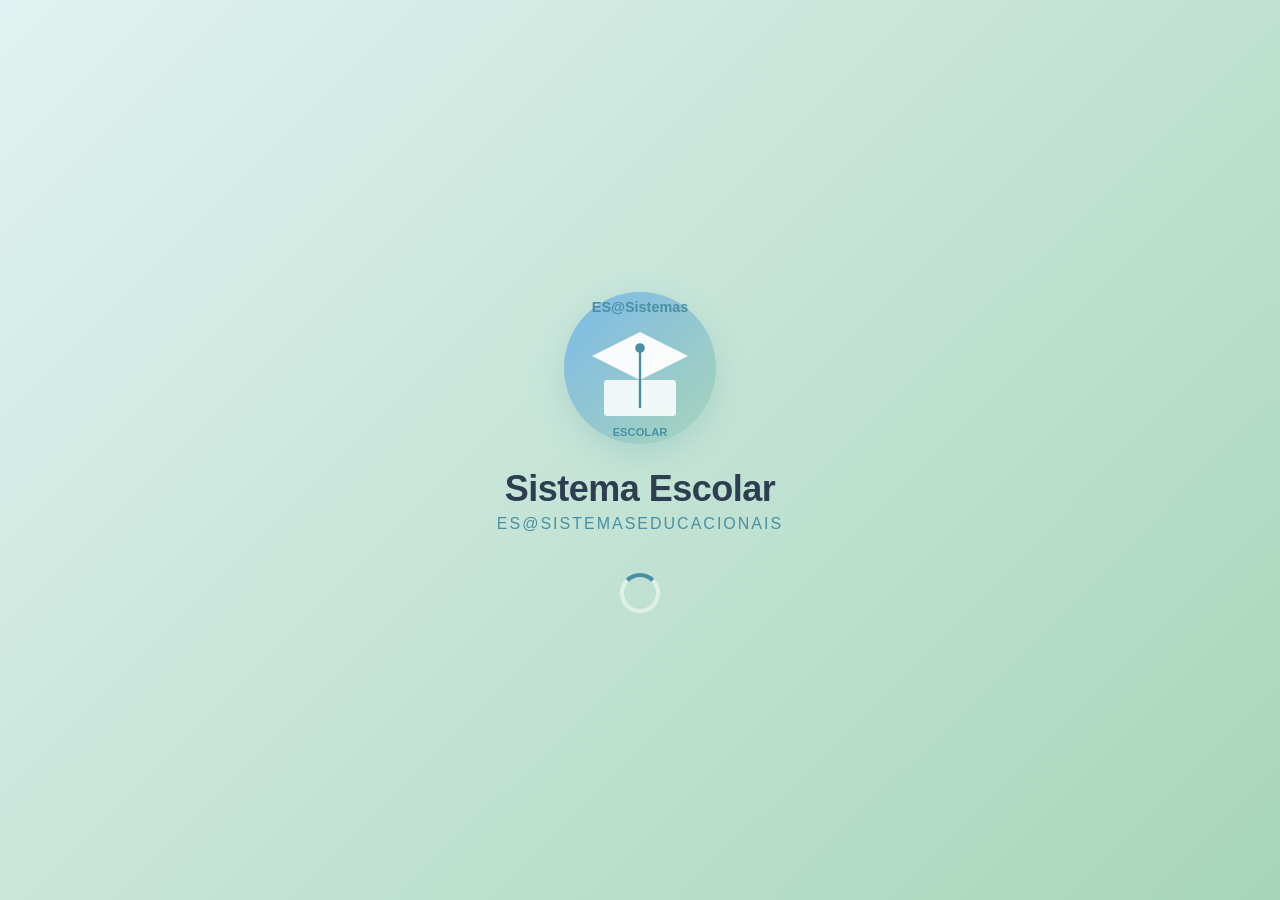
<file: frontend/index.html>
<!DOCTYPE html>
<html lang="pt-BR">
<head>
  <meta charset="UTF-8">
  <meta name="viewport" content="width=device-width, initial-scale=1.0">
  <title>Sistema Escolar</title>
  <link rel="stylesheet" href="css/splash.css">
</head>
<body>
  <div class="splash-container">
    <img src="assets/logo.svg" alt="Logo ES@Sistemas" class="splash-logo">
    <h1 class="splash-titulo">Sistema Escolar</h1>
    <h2 class="splash-subtitulo">ES@SistemasEducacionais</h2>
    
    <div class="splash-loader">
      <div class="loader-circulo"></div>
    </div>
  </div>

  <script>
    // Tempo de 5 segundos e depois transição suave
    setTimeout(() => {
      document.body.classList.add('fade-out');
      setTimeout(() => window.location.href = 'login.html', 600);
    }, 5000);
  </script>
</body>
</html>
</file>
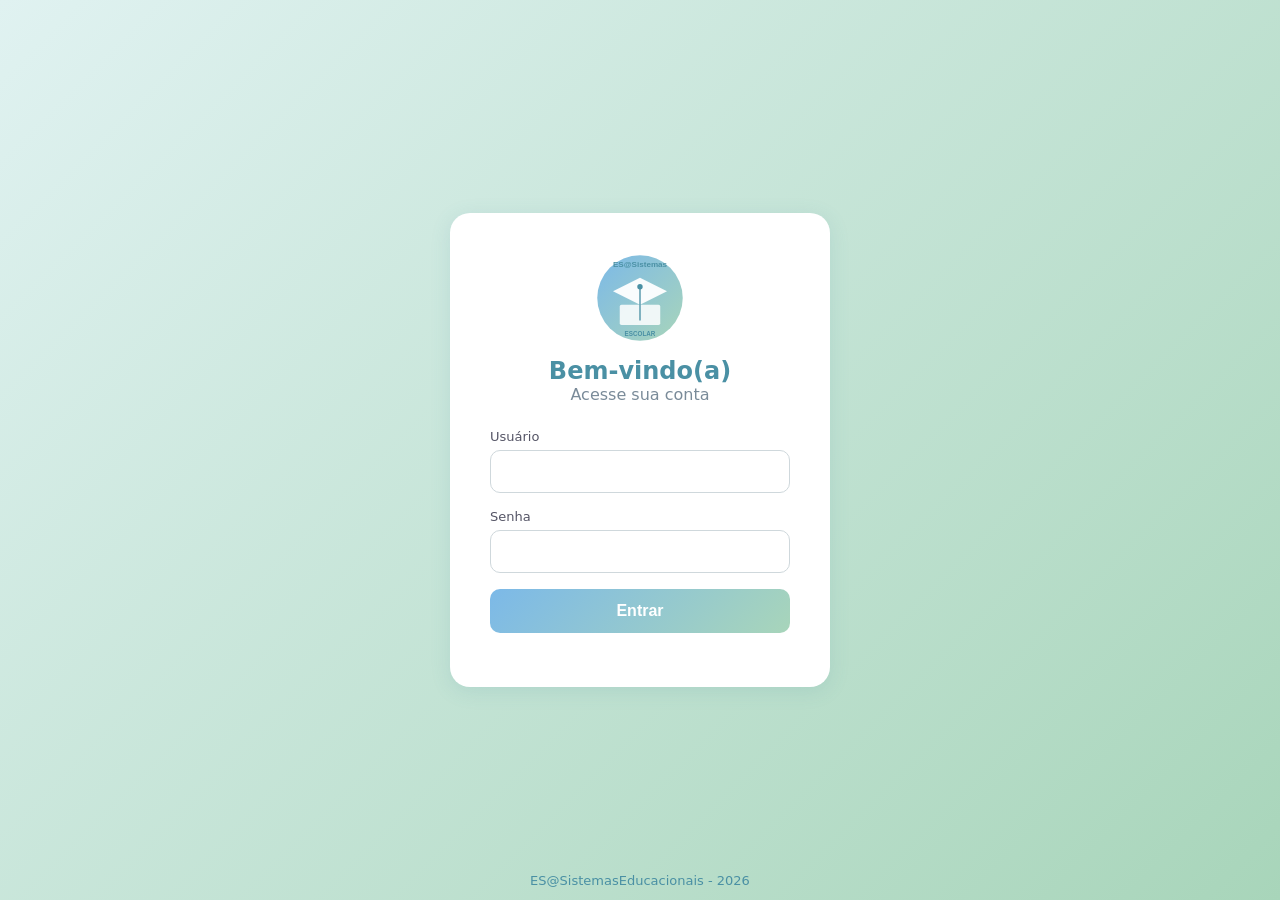
<file: frontend/alunos.html>
<!DOCTYPE html>
<html lang="pt-BR">
<head>
  <meta charset="UTF-8">
  <title>Alunos - Sistema Escolar</title>
  <link rel="stylesheet" href="css/style.css">
  <style>
    .grid-turmas { display: grid; grid-template-columns: repeat(auto-fill, minmax(280px, 1fr)); gap: 20px; margin-top: 20px; }
    .card-turma { background: white; border-radius: 16px; padding: 20px; box-shadow: var(--sombra); border-top: 6px solid var(--azul-suave); transition: 0.2s; cursor: pointer; }
    .card-turma:hover { transform: translateY(-4px); }
    .lista-alunos-turma { display: none; margin-top: 20px; background: white; border-radius: 16px; padding: 20px; box-shadow: var(--sombra); }
    .lista-alunos-turma.ativo { display: block; animation: fadeIn 0.4s; }
    @keyframes fadeIn { from { opacity: 0; } to { opacity: 1; } }
    
    /* Estilo do Modal */
    .modal-fundo { display: none; position: fixed; top: 0; left: 0; width: 100%; height: 100%; background: rgba(0,0,0,0.5); align-items: center; justify-content: center; z-index: 1000; }
    .modal-box { background: white; padding: 25px; border-radius: 16px; width: 450px; max-width: 90%; }
    .modal-box h3 { margin-bottom: 15px; color: var(--azul-medio); }
    .modal-box input, .modal-box select { width: 100%; padding: 10px; margin-bottom: 10px; border-radius: 8px; border: 1px solid #ccc; }
  </style>
</head>
<body>
  <div class="dashboard">
    <aside class="sidebar">
      <div class="brand"><img src="assets/logo.svg"><span>ES@Escolar</span></div>
      <nav id="menu"></nav>
    </aside>
    <main class="content">
      <div class="header-pagina">
        <h2>Painel de Alunos</h2>
        <button class="btn-primario" onclick="abrirModalAluno()">+ Novo Aluno</button>
      </div>

      <div class="grid-turmas" id="grid-turmas"></div>

      <div class="lista-alunos-turma" id="painel-alunos">
        <div class="header-pagina">
          <h3 id="titulo-turma-selecionada">Alunos</h3>
          <button class="btn-acao" onclick="fecharLista()">Fechar Lista</button>
        </div>
        <table class="tabela">
          <thead><tr><th>Nome</th><th>Turno</th><th>Frequência</th><th>Ações</th></tr></thead>
          <tbody id="tabela-alunos"></tbody>
        </table>
      </div>
    </main>
  </div>

  <!-- MODAL DE CADASTRO DE ALUNO -->
  <div class="modal-fundo" id="modal-aluno">
    <div class="modal-box">
      <h3>Cadastrar Novo Aluno</h3>
      <form id="form-aluno">
        <input type="hidden" id="aluno-id" value="">
        <label>Nome Completo</label>
        <input type="text" id="aluno-nome" required>
        
        <label>Nome de Usuário (login)</label>
        <input type="text" id="aluno-username" required>
        
        <label>Senha (padrão: teste123)</label>
        <input type="text" id="aluno-senha" value="teste123" required>
        
        <label>Turma</label>
        <select id="aluno-turma" required>
          <option value="">Selecione a turma...</option>
        </select>

        <label>Atipicidades / Observações Médicas (Opcional)</label>
        <input type="text" id="aluno-obs" placeholder="Ex: TDAH, Alergia a dipirona...">
        
        <div style="display:flex; gap:10px; margin-top:20px;">
          <button type="button" class="btn-acao" style="width:100%" onclick="fecharModalAluno()">Cancelar</button>
          <button type="submit" class="btn-primario" style="width:100%">Cadastrar Aluno</button>
        </div>
      </form>
    </div>
  </div>

  <script src="js/app.js"></script>
  <script>
    let turmaAtual = null;

    document.addEventListener('DOMContentLoaded', async () => {
      const u = App.exigirTipo('admin'); if(!u) return;
      App.renderizarMenu(u);
      await carregarTurmas();
      await preencherSelectTurmas();
    });

    // --- LISTAGEM DE TURMAS E CARDS ---
    async function carregarTurmas() {
      try {
        const turmas = await App.get('/api/turmas/');
        const grid = document.getElementById('grid-turmas');
        const cores = ['#7CB9E8', '#A8D5BA', '#FFB74D', '#E57373', '#BA68C8', '#4DB6AC'];
        
        grid.innerHTML = turmas.map((t, i) => `
          <div class="card-turma" style="border-top-color: ${cores[i % cores.length]}" onclick="abrirTurma(${t.id}, '${t.nome}', '${t.turno}')">
            <h3>${t.nome}</h3>
            <p>Turno: ${t.turno} | Alunos: ${t.qtd_alunos}</p>
            <span style="font-size: 13px; color: var(--azul-suave); font-weight: bold;">Ver alunos →</span>
          </div>
        `).join('');
      } catch(e) { App.erro('Erro ao carregar turmas.'); }
    }

    async function preencherSelectTurmas() {
      const turmas = await App.get('/api/turmas/');
      const select = document.getElementById('aluno-turma');
      select.innerHTML = '<option value="">Selecione a turma...</option>' + 
        turmas.map(t => `<option value="${t.id}">${t.nome} (${t.turno})</option>`).join('');
    }

    // --- ABRIR LISTA DE ALUNOS DA TURMA ---
    async function abrirTurma(id, nome, turno) {
      turmaAtual = id;
      document.getElementById('titulo-turma-selecionada').textContent = `Alunos do ${nome} (${turno})`;
      
      try {
        const alunos = await App.get(`/api/alunos/?turma_id=${id}`);
        const tabela = document.getElementById('tabela-alunos');
        
        if (alunos.length === 0) {
          tabela.innerHTML = '<tr><td colspan="4" style="text-align:center;">Nenhum aluno nesta turma.</td></tr>';
        } else {
          tabela.innerHTML = alunos.map(a => `
            <tr>
              <td>${a.nome}</td>
              <td>${a.turno}</td>
              <td><span class="badge sucesso">Frequência OK</span></td>
              <td><button class="btn-acao" onclick="alert('Editar em breve')">Editar</button></td>
            </tr>
          `).join('');
        }
        document.getElementById('painel-alunos').classList.add('ativo');
        document.getElementById('painel-alunos').scrollIntoView({ behavior: 'smooth' });
      } catch(e) { App.erro('Erro ao carregar alunos.'); }
    }

    function fecharLista() { document.getElementById('painel-alunos').classList.remove('ativo'); }

    // --- CADASTRO DE ALUNO ---
     function abrirModalAluno() { 
      document.getElementById('form-aluno').reset();
      document.getElementById('aluno-id').value = '';
      document.querySelector('#modal-aluno h3').textContent = 'Cadastrar Novo Aluno';
      document.getElementById('modal-aluno').style.display = 'flex'; 
    }
    function fecharModalAluno() { document.getElementById('modal-aluno').style.display = 'none'; }

        // 1. NOVA FUNÇÃO PARA PREENCHER O MODAL AO CLICAR EM EDITAR
    async function editarAluno(id) {
      try {
        // Busca os dados do aluno no backend
        const aluno = await App.get(`/api/alunos/${id}`);
        
        // Preenche os campos do modal
        document.getElementById('aluno-id').value = aluno.id;
        document.getElementById('aluno-nome').value = aluno.nome;
        document.getElementById('aluno-username').value = aluno.username;
        document.getElementById('aluno-turma').value = aluno.turma_id;
        document.getElementById('aluno-obs').value = aluno.atipicidades || '';
        
        // Muda o título do modal para indicar edição
        document.querySelector('#modal-aluno h3').textContent = 'Editar Aluno';
        
        // Abre o modal
        document.getElementById('modal-aluno').style.display = 'flex';
      } catch(e) {
        App.erro('Erro ao buscar dados do aluno.');
      }
    }

    // 2. ALTERAÇÃO NO SALVAR (Ele agora decide se cria ou edita)
    document.getElementById('form-aluno').addEventListener('submit', async (e) => {
      e.preventDefault();
      const btn = e.target.querySelector('button[type="submit"]');
      App.botaoLoading(btn, true);

      const alunoId = document.getElementById('aluno-id').value;
      const dados = {
        nome: document.getElementById('aluno-nome').value,
        username: document.getElementById('aluno-username').value,
        turma_id: document.getElementById('aluno-turma').value,
        atipicidades: document.getElementById('aluno-obs').value
      };

      try {
        if (alunoId) {
          // Se tem ID, é EDIÇÃO (PUT)
          await App.put(`/api/alunos/${alunoId}`, dados);
          App.sucesso('Aluno atualizado com sucesso!');
        } else {
          // Se não tem ID, é CRIAÇÃO (POST)
          dados.senha = document.getElementById('aluno-senha').value || 'teste123';
          const turnoSelect = document.getElementById('aluno-turma');
          dados.turno = turnoSelect.options[turnoSelect.selectedIndex].text.split('(')[1].replace(')', '');
          await App.post('/api/alunos/', dados);
          App.sucesso('Aluno cadastrado com sucesso!');
        }
        
        fecharModalAluno();
        document.getElementById('form-aluno').reset();
        document.getElementById('aluno-id').value = ''; // Limpa o ID
        document.querySelector('#modal-aluno h3').textContent = 'Cadastrar Novo Aluno';
        await carregarTurmas();
        if(turmaAtual) abrirTurma(turmaAtual, '', '');
      } catch (err) {
        App.erro(err.message);
      } finally {
        App.botaoLoading(btn, false);
      }
    });


  </script>
</body>
</html>
</file>
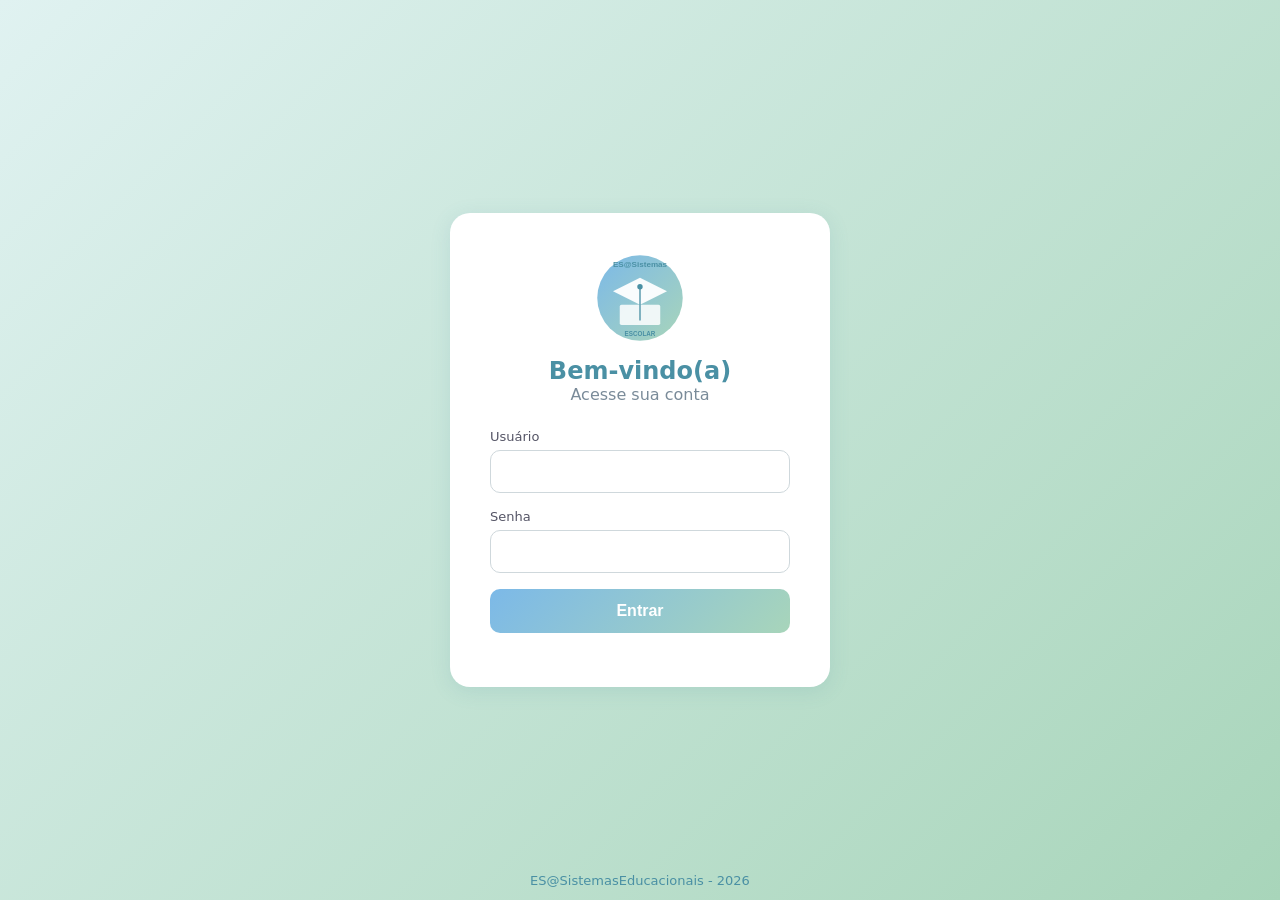
<file: frontend/configuracoes.html>
<!DOCTYPE html>
<html lang="pt-BR">
<head><meta charset="UTF-8"><title>Configurações - Sistema Escolar</title><link rel="stylesheet" href="css/style.css"></head>
<body>
  <div class="dashboard">
    <aside class="sidebar"><div class="brand"><img src="assets/logo.svg"><span>ES@Escolar</span></div><nav id="menu"></nav></aside>
    <main class="content">
      <h2>Configurações da Escola</h2>
      <div class="card" style="margin-top:20px; max-width:600px;">
        <form id="form-config">
          <label>Nome da Escola</label>
          <input type="text" id="cfg-nome" required>

          <label>Método de Avaliação</label>
          <select id="cfg-metodo" style="width:100%; padding:10px; margin-bottom:15px; border-radius:8px;">
            <option value="bimestral">Bimestral (4 notas)</option>
            <option value="trimestre">Trimestral (3 notas)</option>
            <option value="semestre">Semestral (2 notas)</option>
          </select>

          <label>Média Mínima para Aprovação</label>
          <input type="number" id="cfg-media" step="0.1" required>

          <button type="submit" class="btn-primario" style="margin-top:15px;">Salvar Configurações</button>
        </form>
      </div>
    </main>
  </div>
  <script src="js/app.js"></script>
  <script>
    document.addEventListener('DOMContentLoaded', async () => {
      const u = App.exigirTipo('admin'); if(!u) return;
      App.renderizarMenu(u);
      
      const cfg = await App.get('/api/admin/configuracoes');
      document.getElementById('cfg-nome').value = cfg.nome_escola;
      document.getElementById('cfg-metodo').value = cfg.metodo_avaliacao;
      document.getElementById('cfg-media').value = cfg.media_minima;
    });

    document.getElementById('form-config').addEventListener('submit', async (e) => {
      e.preventDefault();
      await App.put('/api/admin/configuracoes', {
        nome_escola: document.getElementById('cfg-nome').value,
        metodo_avaliacao: document.getElementById('cfg-metodo').value,
        media_minima: document.getElementById('cfg-media').value
      });
      App.sucesso('Configurações salvas com sucesso!');
    });
  </script>
</body>
</html>
</file>
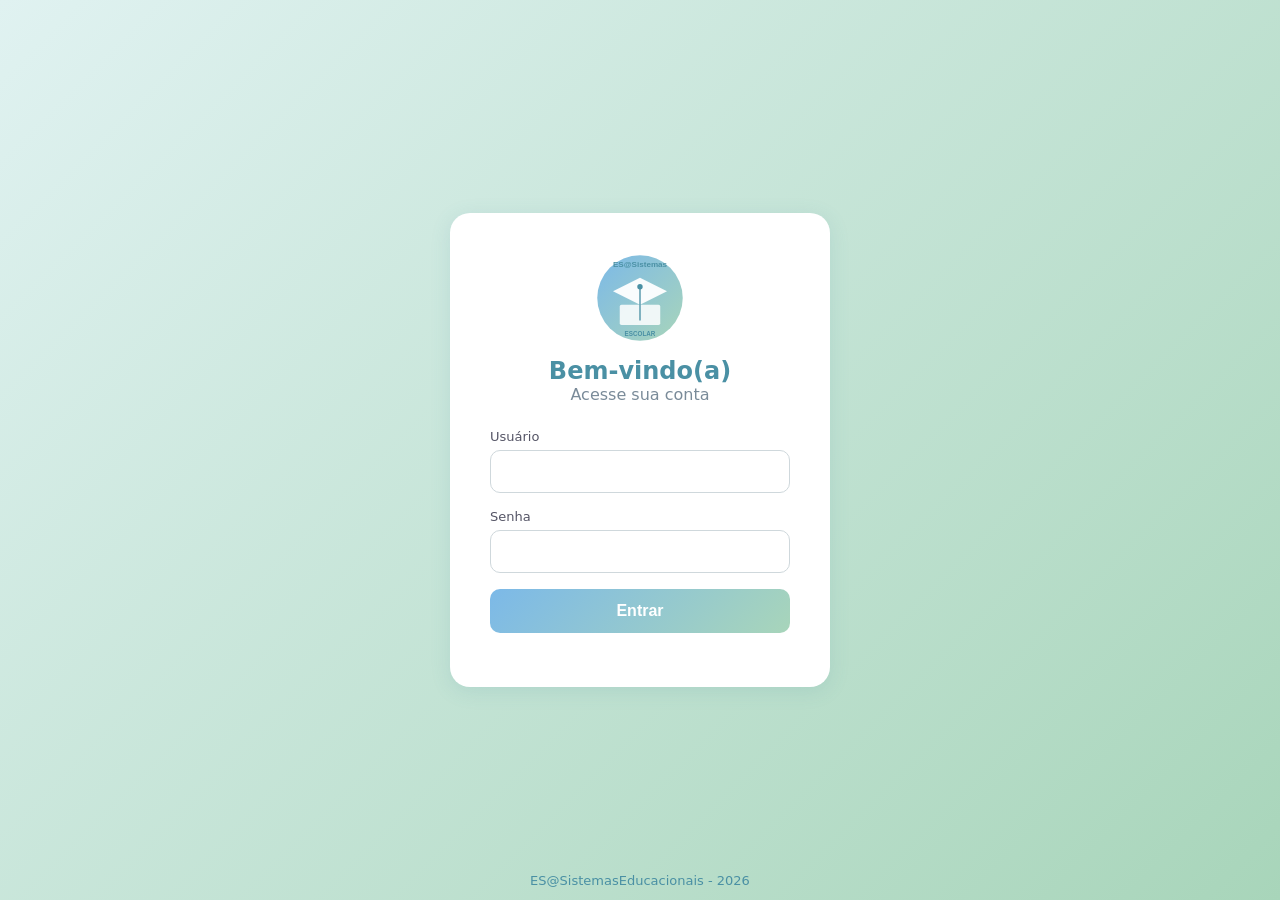
<file: frontend/dashboard.html>
<!DOCTYPE html>
<html lang="pt-BR">
<head>
  <meta charset="UTF-8">
  <title>Dashboard - Sistema Escolar</title>
  <link rel="stylesheet" href="css/style.css">
  <link rel="manifest" href="manifest.json">
</head>
<body>
  <div class="dashboard">
    <aside class="sidebar">
      <div class="brand">
        <img src="assets/logo.svg" alt="logo">
        <span>ES@Escolar</span>
      </div>
      <nav id="menu"></nav>
    </aside>
    <main class="content" id="conteudo">
      <h2>Bem-vindo(a)!</h2>
      <p>Carregando...</p>
    </main>
  </div>

  <div class="cookie-banner" id="cookieBanner">
    <span>Usamos cookies para melhorar sua experiência.</span>
    <button onclick="aceitarCookies()">Aceitar</button>
  </div>

  <footer>ES@SistemasEducacionais - 2026</footer>

 <script src="js/app.js"></script>
<script src="js/dashboard.js"></script>
<script src="js/offline.js"></script>
</body>
</html>
</file>
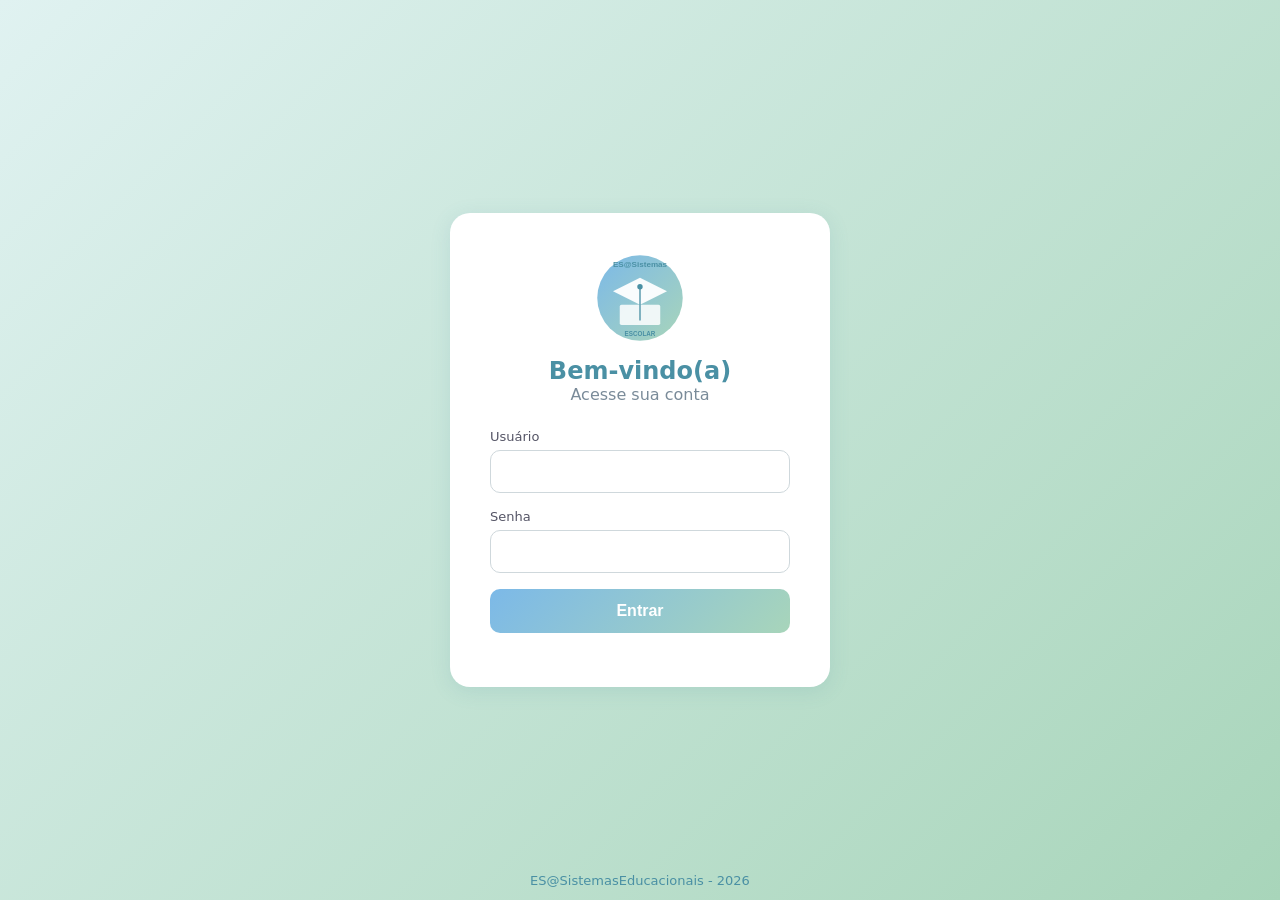
<file: frontend/login.html>
<!DOCTYPE html>
<html lang="pt-BR">
<head>
  <meta charset="UTF-8">
  <meta name="viewport" content="width=device-width, initial-scale=1.0">
  <title>Login - Sistema Escolar</title>
  <link rel="stylesheet" href="css/style.css">
  <link rel="manifest" href="manifest.json">
</head>
<body class="login-body">
  <div class="login-card">
    <img src="assets/logo.svg" alt="Logo" class="logo-login">
    <h2>Bem-vindo(a)</h2>
    <p class="sub">Acesse sua conta</p>
    <form id="form-login">
      <label>Usuário</label>
      <input type="text" id="username" required autocomplete="username">
      <label>Senha</label>
      <input type="password" id="senha" required autocomplete="current-password">
      <button type="submit">Entrar</button>
    </form>
    <p id="msg" class="msg"></p>
  </div>
  <footer>ES@SistemasEducacionais - 2026</footer>
    <script src="js/app.js"></script>
    <script src="js/login.js"></script>
  
</body>
</html>
</file>
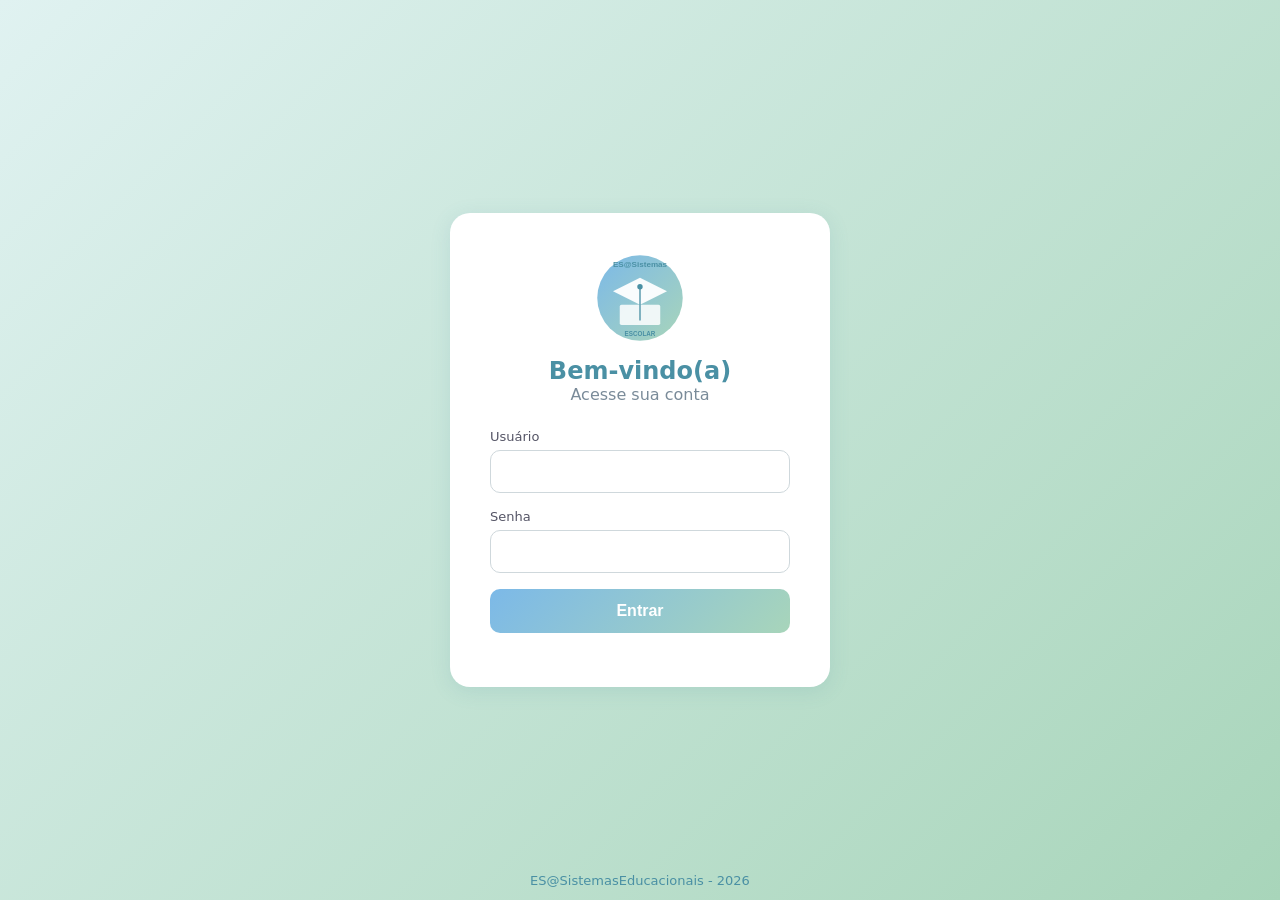
<file: frontend/mural.html>
<!DOCTYPE html>
<html lang="pt-BR">
<head><meta charset="UTF-8"><title>Mural - Sistema Escolar</title><link rel="stylesheet" href="css/style.css"></head>
<body>
  <div class="dashboard">
    <aside class="sidebar"><div class="brand"><img src="assets/logo.svg"><span>ES@Escolar</span></div><nav id="menu"></nav></aside>
    <main class="content">
      <div class="header-pagina">
        <h2>Mural de Avisos</h2>
        <button class="btn-acao" onclick="logout()" style="border-color:#E57373; color:#E57373;">Sair do Sistema</button>
      </div>
      
      <div class="card" id="card-postagem">
        <h3>Fazer Nova Postagem</h3>
        <form id="form-aviso" style="margin-top:15px;">
          <label>Mensagem</label>
          <textarea id="aviso-msg" rows="3" required style="width:100%; padding:10px; border-radius:8px; border:1px solid #ccc; margin-bottom:10px;"></textarea>
          
          <label>Enviar para:</label>
          <select id="aviso-destino" required style="width:100%; padding:10px; margin-bottom:10px; border-radius:8px; border:1px solid #ccc;">
            <option value="geral">Toda a Escola</option>
            <optgroup label="Turmas" id="lista-turmas"></optgroup>
            <optgroup label="Alunos Específicos" id="lista-alunos"></optgroup>
          </select>
          
          <button type="submit" class="btn-primario" style="width:auto;">Publicar Aviso</button>
        </form>
      </div>

      <h3 style="margin-top:30px; color:var(--azul-medio);">Avisos Publicados</h3>
      <div id="lista-avisos" style="margin-top:15px; display:flex; flex-direction:column; gap:15px;"></div>
    </main>
  </div>

  <script src="js/app.js"></script>
  <script>
    document.addEventListener('DOMContentLoaded', async () => {
      const u = App.exigirLogin(); if(!u) return;
      App.renderizarMenu(u);

      if(u.tipo === 'aluno') {
        document.getElementById('card-postagem').style.display = 'none';
      } else {
        // Popular Turmas
        const turmas = await App.get('/api/turmas/');
        document.getElementById('lista-turmas').innerHTML = turmas.map(t => 
          `<option value="turma_${t.id}">Turma: ${t.nome} (${t.turno})</option>`
        ).join('');

        // Popular Alunos
        const alunos = await App.get('/api/alunos/');
        document.getElementById('lista-alunos').innerHTML = alunos.map(a => 
          `<option value="aluno_${a.id}">${a.nome}</option>`
        ).join('');
      }
      carregarAvisos();
    });

    async function carregarAvisos() {
      try {
        const avisos = await App.get('/api/mural/');
        const div = document.getElementById('lista-avisos');
        if(avisos.length === 0) { div.innerHTML = '<p>Nenhum aviso no mural.</p>'; return; }
        
        div.innerHTML = avisos.map(a => `
          <div class="card" style="border-left: 5px solid var(--azul-suave);">
            <p style="font-size:12px; color:#888;">Por ${a.autor_nome} em ${a.data}</p>
            <p style="font-size:16px; margin-top:10px;">${a.mensagem}</p>
          </div>
        `).join('');
      } catch(e) { App.erro('Erro ao carregar mural.'); }
    }

    document.getElementById('form-aviso').addEventListener('submit', async (e) => {
      e.preventDefault();
      const msg = document.getElementById('aviso-msg').value;
      const destino = document.getElementById('aviso-destino').value;
      const u = App.getUsuario();

      let tipo = 'geral', id = null;
      if (destino.startsWith('turma_')) { tipo = 'turma'; id = destino.split('_')[1]; }
      if (destino.startsWith('aluno_')) { tipo = 'aluno'; id = destino.split('_')[1]; }

      try {
        await App.post('/api/mural/', { autor_id: u.id, mensagem: msg, destinatario_tipo: tipo, destinatario_id: id });
        App.sucesso('Aviso publicado!');
        document.getElementById('aviso-msg').value = '';
        carregarAvisos();
      } catch(e) { App.erro(e.message); }
    });
  </script>
</body>
</html>
</file>
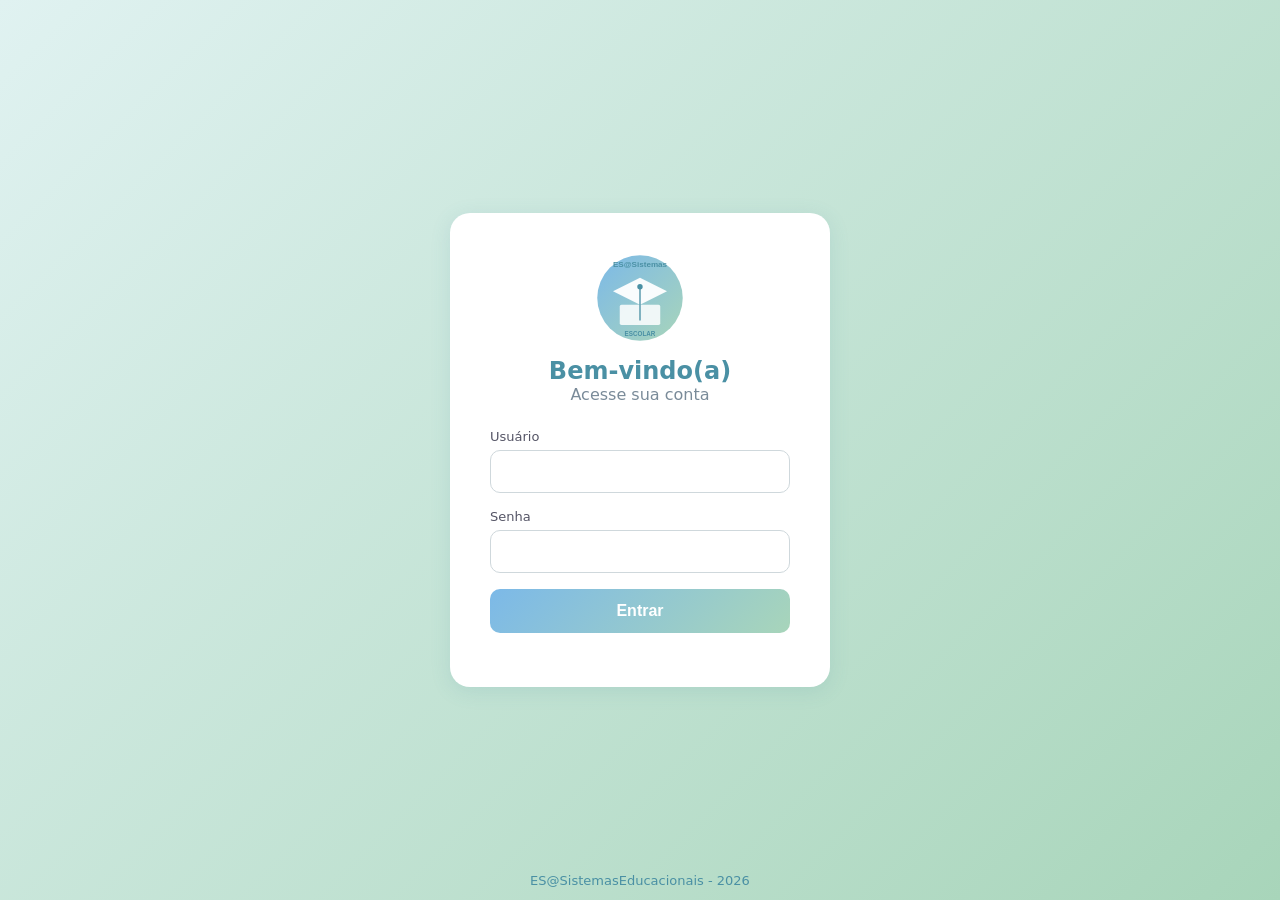
<file: frontend/painel-aluno.html>
<!DOCTYPE html>
<html lang="pt-BR">
<head>
  <meta charset="UTF-8">
  <title>Painel do Aluno - ES@Escolar</title>
  <link rel="stylesheet" href="css/style.css">
  <style>
    .card-status { display: flex; gap: 20px; margin-top: 20px; flex-wrap: wrap; }
    .status-box { flex: 1; min-width: 200px; background: white; padding: 20px; border-radius: 16px; box-shadow: var(--sombra); border-left: 6px solid var(--azul-suave); }
    .status-box.alerta { border-left-color: #E57373; }
    .status-box .valor { font-size: 32px; font-weight: bold; color: var(--azul-medio); }
  </style>
</head>
<body>
  <div class="dashboard">
    <aside class="sidebar"><div class="brand"><img src="assets/logo.svg"><span>ES@Escolar</span></div><nav id="menu"></nav></aside>
    <main class="content">
      <div class="header-pagina">
        <h2 id="saudacao">Carregando...</h2>
        <button class="btn-acao" onclick="logout()" style="border-color:#E57373; color:#E57373;">Sair do Sistema</button>
      </div>
      <p id="info-turma" style="color: #7a8b99; margin-bottom: 20px;"></p>

      <div class="card-status">
        <div class="status-box" id="box-frequencia">
          <h4>Frequência Geral</h4>
          <div class="valor" id="valor-frequencia">...</div>
          <span id="status-frequencia" style="font-size:14px;"></span>
        </div>
        <div class="status-box">
          <h4>Média Global (Todas as Matérias)</h4>
          <div class="valor" id="valor-media">...</div>
        </div>
      </div>
    </main>
  </div>

  <script src="js/app.js"></script>
  <script>
    document.addEventListener('DOMContentLoaded', async () => {
      const u = App.exigirTipo('aluno'); if(!u) return;
      App.renderizarMenu(u);
      document.getElementById('saudacao').textContent = `Olá, ${App.primeiroNome(u.nome)}! 👋`;

      try {
        // Aqui precisamos do ID do Aluno, que é diferente do ID de Usuário. 
        // Para simplificar, vou assumir que o backend retorna o aluno_id no login. 
        // Se não retornar, faremos um mock com o ID 1 (João Benício)
        const aluno_id = u.aluno_id || 1;

        // Frequência Real
        const freq = await App.get(`/api/frequencia/aluno/${aluno_id}`);
        document.getElementById('valor-frequencia').textContent = `${freq.percentual}%`;
        
        const boxFreq = document.getElementById('box-frequencia');
        const statusFreq = document.getElementById('status-frequencia');
        if (freq.percentual < 75) {
          boxFreq.classList.add('alerta');
          statusFreq.innerHTML = '⚠️ ATENÇÃO (Abaixo de 75%)';
          statusFreq.style.color = '#E57373';
        } else {
          statusFreq.innerHTML = '✅ Regular';
          statusFreq.style.color = '#66BB6A';
        }

        // Média Global Real
        const media = await App.get(`/api/notas/media-global/${aluno_id}`);
        document.getElementById('valor-media').textContent = App.formatarNota(media.media_global);

      } catch(e) {
        console.error(e);
        App.erro('Erro ao carregar dados.');
      }
    });
  </script>
</body>
</html>
</file>
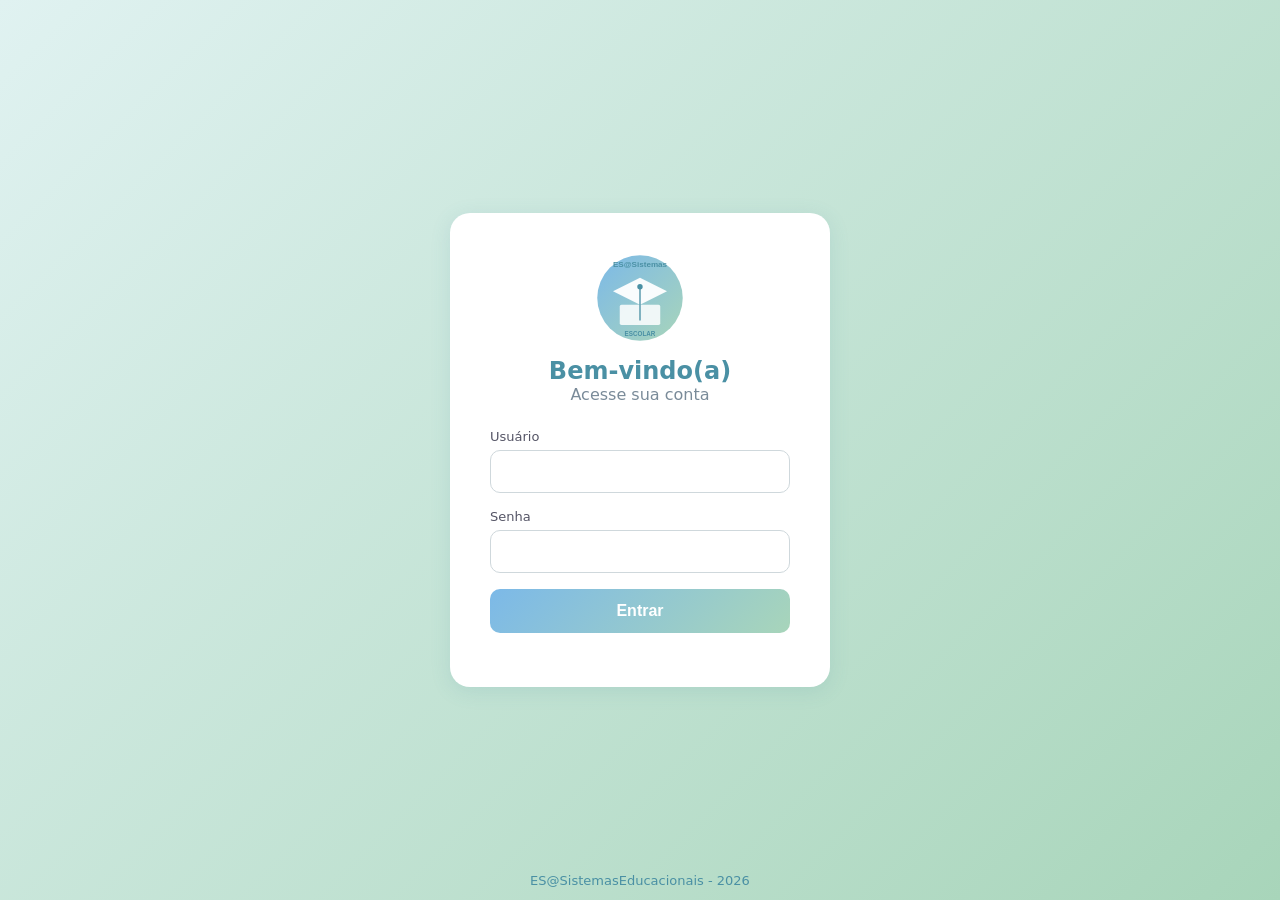
<file: frontend/painel-professor.html>
<!DOCTYPE html>
<html lang="pt-BR">
<head>
  <meta charset="UTF-8">
  <title>Painel do Professor - ES@Escolar</title>
  <link rel="stylesheet" href="css/style.css">
</head>
<body>
  <div class="dashboard">
    <aside class="sidebar">
      <div class="brand"><img src="assets/logo.svg"><span>ES@Escolar</span></div>
      <nav id="menu"></nav>
    </aside>
        <main class="content">
      <div class="header-pagina">
        <h2 id="saudacao">Carregando...</h2>
        <button class="btn-acao" onclick="logout()" style="border-color:#E57373; color:#E57373;">Sair do Sistema</button>
      </div>
      
      <div class="card" style="margin-top:20px;">
        <h3>Minhas Informações</h3>
        <p><strong>Disciplina:</strong> <span id="info-disciplina">-</span></p>
        <p><strong>Dias de Trabalho:</strong> <span id="info-dias">-</span></p>
      </div>

      <div class="card">
        <h3>Atalhos Rápidos</h3>
        <div style="display:flex; gap:15px; flex-wrap:wrap; margin-top:15px;">
          <a href="frequencia.html" class="btn-primario" style="text-decoration:none; text-align:center;">Chamar Frequência</a>
          <a href="notas.html" class="btn-primario" style="text-decoration:none; text-align:center; background: var(--verde-menta); color: #2D3E50;">Lançar Notas</a>
        </div>
      </div>
    </main>
  </div>

  <script src="js/app.js"></script>
  <script>
    document.addEventListener('DOMContentLoaded', async () => {
      const u = App.exigirTipo('professor'); if(!u) return;
      App.renderizarMenu(u);

      document.getElementById('saudacao').textContent = `Olá, Prof(a). ${App.primeiroNome(u.nome)}! 👋`;

      try {
        // Busca as informações do perfil do professor na API
        const perfil = await App.get(`/api/professores/meu-perfil/${u.id}`);
        document.getElementById('info-disciplina').textContent = perfil.disciplina || 'Não definida';
        document.getElementById('info-dias').textContent = perfil.dias_trabalho || 'Não definidos';
        document.getElementById('info-formacao').textContent = perfil.formacao || 'Não informada';
      } catch(e) {
        console.error(e);
      }
    });
  </script>
</body>
</html>
</file>
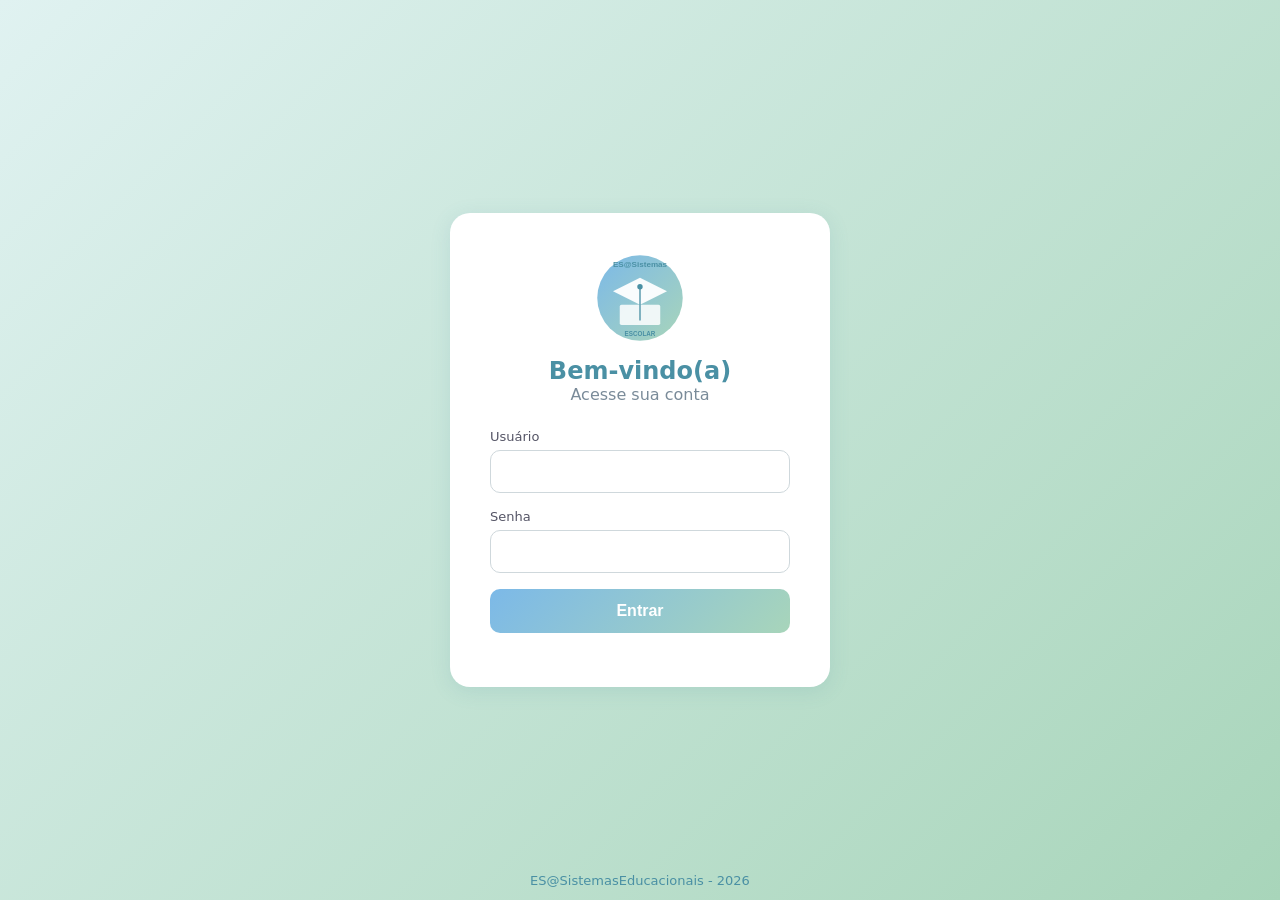
<file: frontend/perfil.html>
<!DOCTYPE html>
<html lang="pt-BR">
<head><meta charset="UTF-8"><title>Perfil - Sistema Escolar</title><link rel="stylesheet" href="css/style.css"></head>
<body>
  <div class="dashboard">
    <aside class="sidebar"><div class="brand"><img src="assets/logo.svg"><span>ES@Escolar</span></div><nav id="menu"></nav></aside>
    <main class="content">
      <h2>Meu Perfil</h2>
      <div class="card"><p>Em breve: edição de dados pessoais, foto e bio.</p></div>
    </main>
  </div>
  <script src="js/app.js"></script>
  <script>document.addEventListener('DOMContentLoaded', () => { const u = App.exigirLogin(); if(u) App.renderizarMenu(u); });</script>
</body>
</html>
</file>
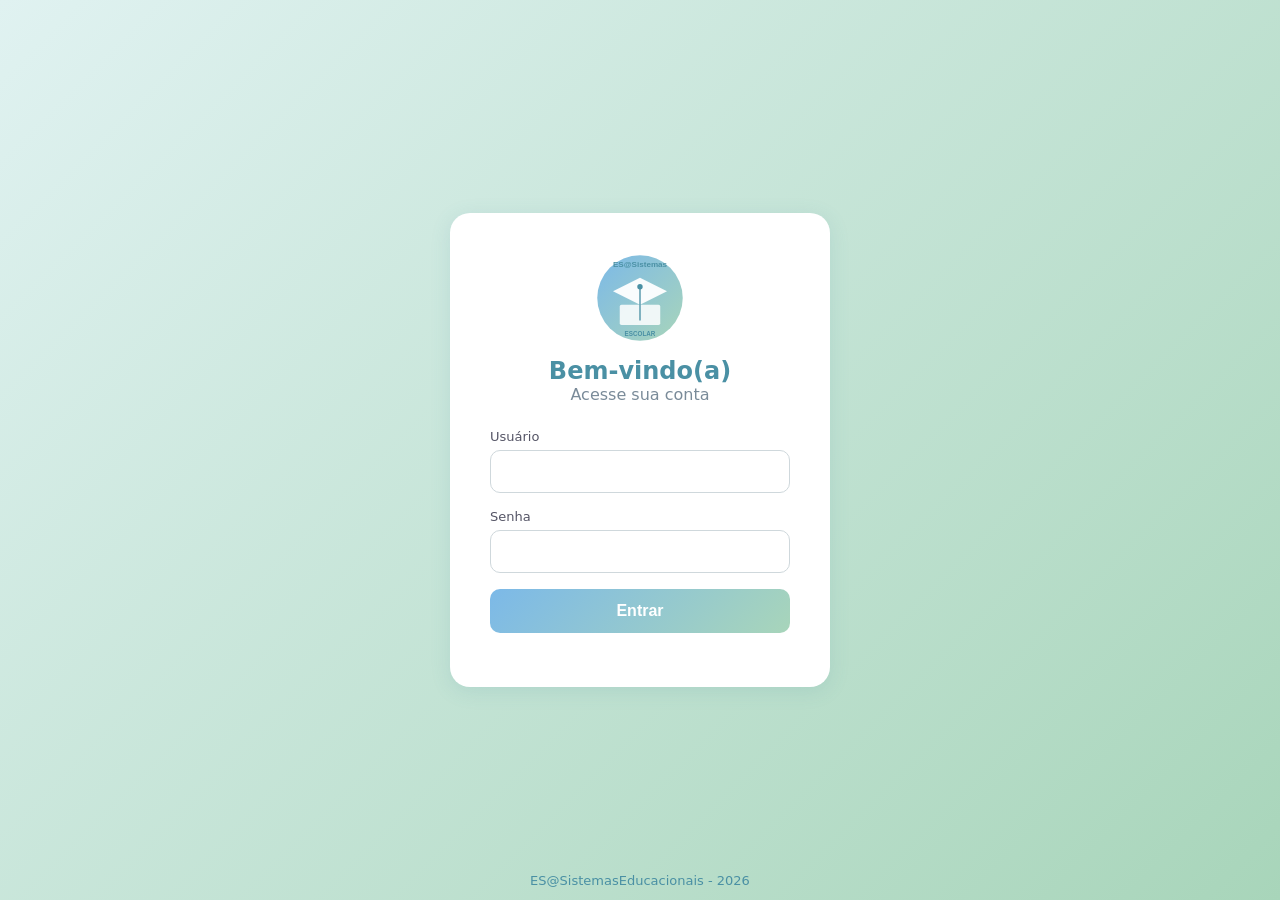
<file: frontend/professores.html>
<!DOCTYPE html>
<html lang="pt-BR">
<head>
  <meta charset="UTF-8">
  <title>Professores - Sistema Escolar</title>
  <link rel="stylesheet" href="css/style.css">
  <style>
    .modal-fundo { display: none; position: fixed; top: 0; left: 0; width: 100%; height: 100%; background: rgba(0,0,0,0.5); align-items: center; justify-content: center; z-index: 1000; }
    .modal-box { background: white; padding: 25px; border-radius: 16px; width: 450px; max-width: 90%; max-height: 90vh; overflow-y: auto; }
  </style>
</head>
<body>
  <div class="dashboard">
    <aside class="sidebar"><div class="brand"><img src="assets/logo.svg"><span>ES@Escolar</span></div><nav id="menu"></nav></aside>
    <main class="content">
      <div class="header-pagina">
        <h2>Gerenciar Professores</h2>
        <button class="btn-primario" onclick="abrirModal()">+ Novo Professor</button>
      </div>
      <div class="card">
        <table class="tabela">
          <thead><tr><th>Nome</th><th>Usuário</th><th>Disciplina</th><th>Dias</th><th>Ações</th></tr></thead>
          <tbody id="tabela-professores"></tbody>
        </table>
      </div>
    </main>
  </div>

  <!-- MODAL DE CADASTRO/EDIÇÃO -->
  <div class="modal-fundo" id="modal-prof">
    <div class="modal-box">
      <h3 id="modal-titulo">Cadastrar Professor</h3>
      <form id="form-prof">
        <input type="hidden" id="prof-id">
        
        <label>Nome Completo</label>
        <input type="text" id="prof-nome" required>
        
        <label>Usuário (login)</label>
        <input type="text" id="prof-username" required>
        
        <label>Senha</label>
        <input type="text" id="prof-senha" placeholder="Deixe em branco para não alterar">
        
        <!-- DISCIPLINA -->
        <label>Disciplina</label>
        <div style="display: flex; gap: 10px; margin-bottom: 15px;">
          <select id="prof-disciplina" required style="flex: 1; margin-bottom: 0;"></select>
          <button type="button" class="btn-primario" style="width: auto; padding: 0 15px; font-size: 20px;" onclick="abrirModalDisciplina()" title="Adicionar nova disciplina">+</button>
        </div>
        
        <!-- DIAS DA SEMANA -->
        <label>Dias que trabalha</label>
        <div id="dias-semana" style="display: flex; gap: 10px; flex-wrap: wrap; margin-bottom: 15px; padding: 10px; border: 1px solid #cfd8dc; border-radius: 8px; background: #f9fbfb;">
          <label style="display:flex; align-items:center; gap:5px; font-size:14px; font-weight:normal; cursor:pointer; color:#2D3E50;">
            <input type="checkbox" class="check-dia" value="Seg"> Seg
          </label>
          <label style="display:flex; align-items:center; gap:5px; font-size:14px; font-weight:normal; cursor:pointer; color:#2D3E50;">
            <input type="checkbox" class="check-dia" value="Ter"> Ter
          </label>
          <label style="display:flex; align-items:center; gap:5px; font-size:14px; font-weight:normal; cursor:pointer; color:#2D3E50;">
            <input type="checkbox" class="check-dia" value="Qua"> Qua
          </label>
          <label style="display:flex; align-items:center; gap:5px; font-size:14px; font-weight:normal; cursor:pointer; color:#2D3E50;">
            <input type="checkbox" class="check-dia" value="Qui"> Qui
          </label>
          <label style="display:flex; align-items:center; gap:5px; font-size:14px; font-weight:normal; cursor:pointer; color:#2D3E50;">
            <input type="checkbox" class="check-dia" value="Sex"> Sex
          </label>
        </div>


            <label>Turmas que dá aula</label>
        <div id="lista-turmas-prof" style="display: flex; gap: 10px; flex-wrap: wrap; margin-bottom: 15px; padding: 10px; border: 1px solid #cfd8dc; border-radius: 8px; background: #f9fbfb;">
          <!-- Preenchido via JS -->
        </div>

        <label>Formação (Bio)</label>
        <input type="text" id="prof-formacao" placeholder="Ex: Licenciatura em Informática">
        
        <div style="display:flex; gap:10px; margin-top:20px;">
          <button type="button" class="btn-acao" style="width:100%" onclick="fecharModal()">Cancelar</button>
          <button type="submit" class="btn-primario" style="width:100%">Salvar</button>
        </div>
      </form>
    </div>
  </div>

  <script src="js/app.js"></script>
<script>
    let profEditando = null;

    // 1. INICIALIZAÇÃO DA PÁGINA
    document.addEventListener('DOMContentLoaded', async () => {
      const u = App.exigirTipo('admin'); 
      if(!u) return;
      
      App.renderizarMenu(u);
      await carregarDisciplinas();
      await carregarProfessores();
      await carregarTurmasCheckbox(); // Carrega as turmas no formulário
    });

    // 2. CARREGAR DISCIPLINAS
    async function carregarDisciplinas() {
      const disc = await App.get('/api/professores/disciplinas');
      disc.sort((a, b) => a.nome.localeCompare(b.nome));
      document.getElementById('prof-disciplina').innerHTML = disc.map(d => `<option value="${d.id}">${d.nome}</option>`).join('');
    }

    // 3. CARREGAR TURMAS NO FORMULÁRIO (Checkboxes)
    async function carregarTurmasCheckbox() {
      const turmas = await App.get('/api/turmas/');
      const div = document.getElementById('lista-turmas-prof');
      if(!div) return; // Segurança caso o HTML não tenha a div

      div.innerHTML = turmas.map(t => `
        <label style="display:flex; align-items:center; gap:5px; font-size:13px; font-weight:normal; cursor:pointer;">
          <input type="checkbox" class="check-turma" value="${t.id}"> ${t.nome} (${t.turno})
        </label>
      `).join('');
    }

    // 4. LISTAR PROFESSORES NA TABELA
    async function carregarProfessores() {
      const profs = await App.get('/api/professores/');
      const tbody = document.getElementById('tabela-professores');
      if(profs.length === 0) { tbody.innerHTML = '<tr><td colspan="5">Nenhum professor cadastrado.</td></tr>'; return; }
      
      tbody.innerHTML = profs.map(p => `
        <tr>
          <td>${p.nome}</td>
          <td>${p.username}</td>
          <td>${p.disciplina || '-'}</td>
          <td>${p.dias_trabalho || '-'}</td>
          <td>
            <button class="btn-acao" onclick='editarProf(${JSON.stringify(p)})'>Editar</button>
            <button class="btn-acao" style="color:#E57373; border-color:#E57373;" onclick="excluirProf(${p.id})">Excluir</button>
          </td>
        </tr>
      `).join('');
    }

    // 5. ABRIR MODAL (LIMPO PARA NOVO CADASTRO)
    function abrirModal() {
      profEditando = null;
      document.getElementById('modal-titulo').textContent = 'Cadastrar Professor';
      document.getElementById('form-prof').reset();
      document.getElementById('prof-id').value = '';
      
      // Desmarca dias e turmas
      document.querySelectorAll('.check-dia').forEach(cb => cb.checked = false);
      document.querySelectorAll('.check-turma').forEach(cb => cb.checked = false); 
      
      document.getElementById('modal-prof').style.display = 'flex';
    }
    
    function fecharModal() { document.getElementById('modal-prof').style.display = 'none'; }

    // 6. EDITAR PROFESSOR (PREENCHER CAMPOS, DIAS E TURMAS)
    function editarProf(p) {
      profEditando = p;
      document.getElementById('modal-titulo').textContent = 'Editar Professor';
      document.getElementById('prof-id').value = p.id;
      document.getElementById('prof-nome').value = p.nome;
      document.getElementById('prof-username').value = p.username;
      document.getElementById('prof-disciplina').value = p.disciplina_id;
      document.getElementById('prof-formacao').value = p.formacao || '';

      // Marcar os dias
      const diasSalvos = p.dias_trabalho ? p.dias_trabalho.split(',').map(d => d.trim()) : [];
      document.querySelectorAll('.check-dia').forEach(cb => {
        cb.checked = diasSalvos.includes(cb.value);
      });

      // Marcar as turmas
      document.querySelectorAll('.check-turma').forEach(cb => {
        cb.checked = p.turmas_ids && p.turmas_ids.includes(cb.value * 1);
      });

      document.getElementById('modal-prof').style.display = 'flex';
    }

    // 7. SALVAR (JUNTAR DIAS, TURMAS E ENVIAR)
    document.getElementById('form-prof').addEventListener('submit', async (e) => {
      e.preventDefault();
      
      // Pega os dias marcados
      const diasMarcados = Array.from(document.querySelectorAll('.check-dia:checked')).map(cb => cb.value);
      const diasString = diasMarcados.join(', ');

      // Pega as turmas marcadas
      const turmasMarcadas = Array.from(document.querySelectorAll('.check-turma:checked')).map(cb => parseInt(cb.value));

      const dados = {
        nome: document.getElementById('prof-nome').value,
        username: document.getElementById('prof-username').value,
        disciplina_id: document.getElementById('prof-disciplina').value,
        dias_trabalho: diasString,
        formacao: document.getElementById('prof-formacao').value,
        turmas_ids: turmasMarcadas // Envia as turmas para o backend
      };
      
      const senha = document.getElementById('prof-senha').value;
      if (senha) dados.senha = senha;

      try {
        if (profEditando) {
          await App.put(`/api/professores/${profEditando.id}`, dados);
          App.sucesso('Professor atualizado!');
        } else {
          dados.senha = senha || 'teste123';
          await App.post('/api/professores/', dados);
          App.sucesso('Professor cadastrado!');
        }
        fecharModal();
        carregarProfessores();
      } catch(err) { App.erro(err.message); }
    });

    // 8. EXCLUIR
    async function excluirProf(id) {
      if(!confirm('Excluir este professor? Ele irá para o histórico de ex-professores.')) return;
      try {
        await App.del(`/api/professores/${id}`);
        App.sucesso('Professor movido para ex-professores.');
        carregarProfessores();
      } catch(e) { App.erro(e.message); }
    }

    // 9. ADICIONAR NOVA DISCIPLINA
    async function abrirModalDisciplina() {
      const nome = prompt("Digite o nome da nova disciplina (Ex: Matemática):");
      if (!nome || nome.trim() === '') return;

      try {
        const res = await App.post('/api/professores/disciplinas', { nome: nome.trim() });
        App.sucesso(res.mensagem);
        await carregarDisciplinas();
        const select = document.getElementById('prof-disciplina');
        select.value = res.id; 
      } catch (e) {
        App.erro(e.message);
      }
    }

  </script>
</body>
</html>
</file>
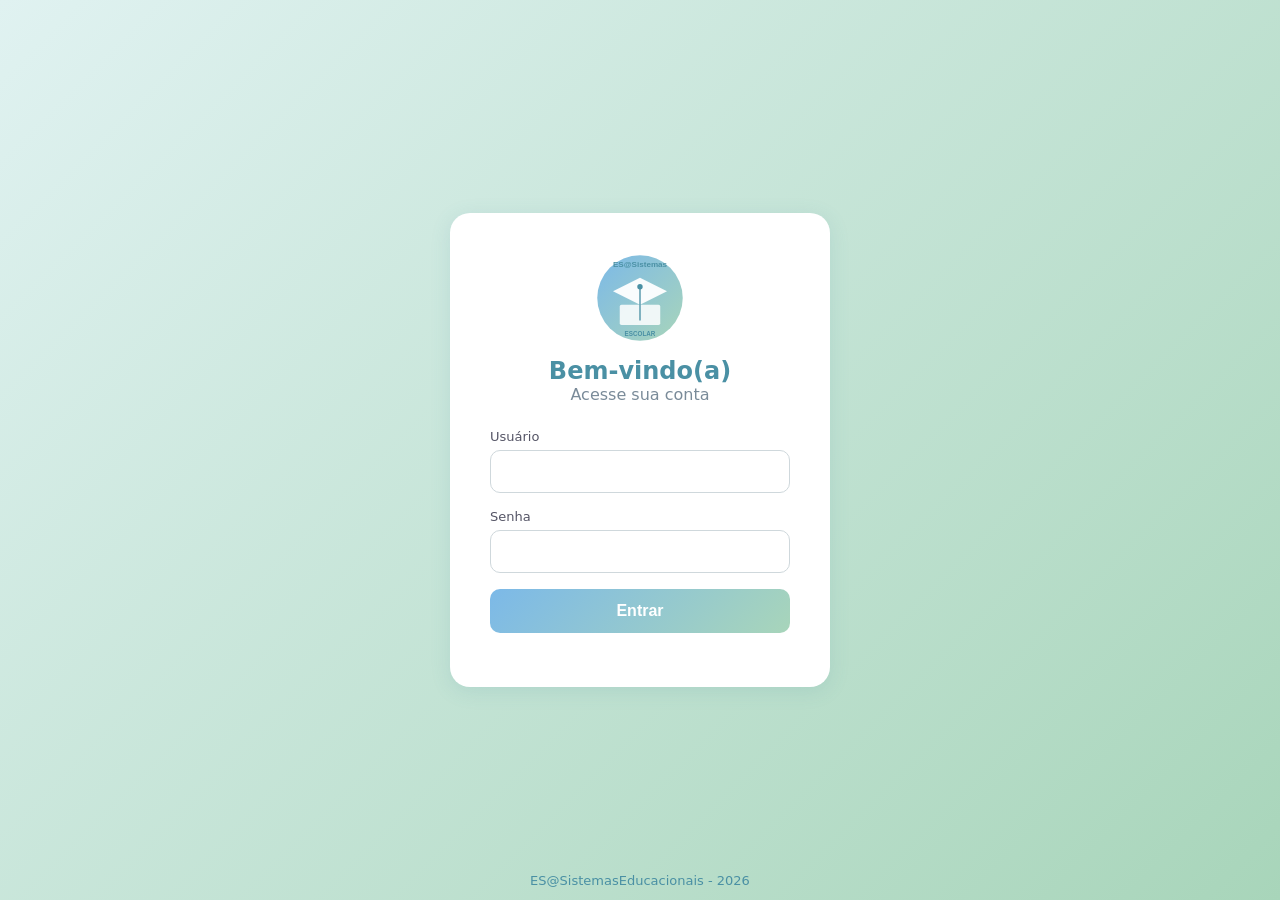
<file: frontend/relatorios.html>
<!DOCTYPE html>
<html lang="pt-BR">
<head><meta charset="UTF-8"><title>Relatórios - Sistema Escolar</title><link rel="stylesheet" href="css/style.css"></head>
<body>
  <div class="dashboard">
    <aside class="sidebar"><div class="brand"><img src="assets/logo.svg"><span>ES@Escolar</span></div><nav id="menu"></nav></aside>
    <main class="content">
      <h2>Relatórios e Impressões</h2>
      
      <div class="card" style="margin-top:20px;">
        <h3>Selecione a Turma</h3>
        <select id="select-turma" style="width:100%; max-width:400px; padding:10px; margin: 15px 0; border-radius:8px;"></select>
        
        <div style="display:flex; gap:15px; margin-top:20px; flex-wrap:wrap;">
          <button class="btn-primario" onclick="baixarPDF()" style="background:#E57373;">📄 Baixar Lista de Presença (PDF)</button>
          <button class="btn-primario" onclick="baixarExcel()" style="background:#66BB6A;">📊 Baixar Notas (Excel)</button>
        </div>
      </div>
    </main>
  </div>

  <script src="js/app.js"></script>
  <script>
    document.addEventListener('DOMContentLoaded', async () => {
      const u = App.exigirTipo('admin'); if(!u) return;
      App.renderizarMenu(u);
      const turmas = await App.get('/api/turmas/');
      document.getElementById('select-turma').innerHTML = turmas.map(t => `<option value="${t.id}">${t.nome} (${t.turno})</option>`).join('');
    });

    function baixarPDF() {
      const id = document.getElementById('select-turma').value;
      window.open(`/api/admin/relatorio/lista-presenca/${id}`, '_blank');
    }

    function baixarExcel() {
      const id = document.getElementById('select-turma').value;
      window.open(`/api/admin/relatorio/excel-notas/${id}`, '_blank');
    }
  </script>
</body>
</html>
</file>
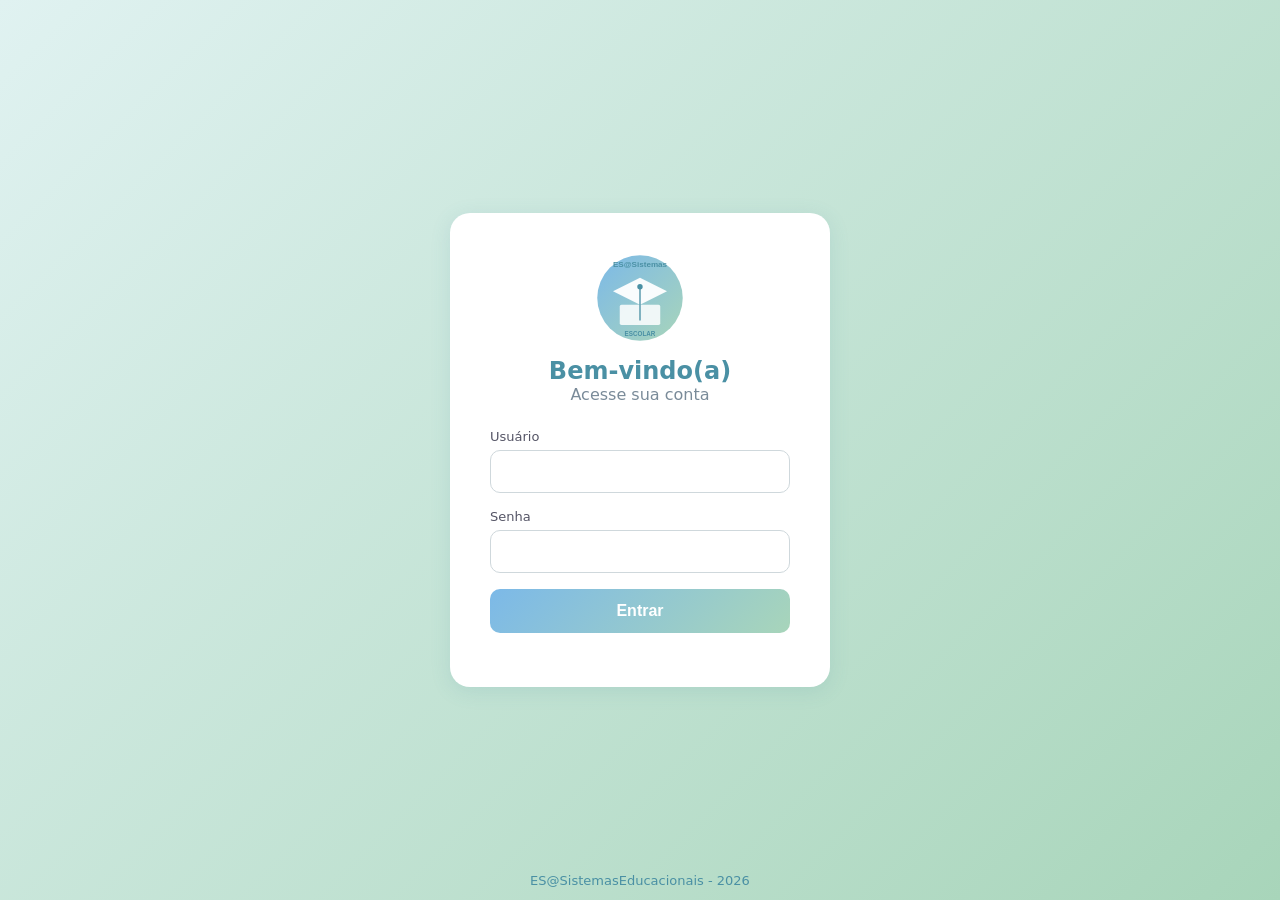
<file: frontend/turmas.html>
<!DOCTYPE html>
<html lang="pt-BR">
<head>
  <meta charset="UTF-8">
  <title>Turmas - Sistema Escolar</title>
  <link rel="stylesheet" href="css/style.css">
</head>
<body>
  <div class="dashboard">
    <aside class="sidebar">
      <div class="brand"><img src="assets/logo.svg"><span>ES@Escolar</span></div>
      <nav id="menu"></nav>
    </aside>
    <main class="content">
      <div class="header-pagina">
        <h2>Gerenciar Turmas</h2>
        <button class="btn-primario" onclick="abrirModal()">+ Nova Turma</button>
      </div>

      <div class="card">
        <table class="tabela">
          <thead>
            <tr>
              <th>Turma</th>
              <th>Turno</th>
              <th>Ano</th>
              <th>Alunos</th>
              <th>Ações</th>
            </tr>
          </thead>
          <tbody id="tabela-turmas">
            <tr><td colspan="5">Carregando...</td></tr>
          </tbody>
        </table>
      </div>
    </main>
  </div>

  <!-- Modal Simples para Cadastro -->
  <div id="modal-turma" style="display:none; position:fixed; top:0; left:0; width:100%; height:100%; background:rgba(0,0,0,0.5); align-items:center; justify-content:center;">
    <div class="card" style="width: 400px;">
      <h3>Nova Turma</h3>
      <form id="form-turma" style="margin-top:15px;">
        <label>Nome da Turma (Ex: 1º Ano)</label>
        <input type="text" id="nome-turma" required>
        
        <label>Turno</label>
        <select id="turno-turma" required style="width:100%; padding:10px; margin-bottom:15px; border-radius:10px; border:1px solid #ccc;">
          <option value="Manhã">Manhã</option>
          <option value="Tarde">Tarde</option>
        </select>
        
        <div style="display:flex; gap:10px; margin-top:20px;">
          <button type="button" class="btn-acao" onclick="fecharModal()" style="width:100%;">Cancelar</button>
          <button type="submit" class="btn-primario" style="width:100%;">Salvar</button>
        </div>
      </form>
    </div>
  </div>

  <script src="js/app.js"></script>
  <script>
    document.addEventListener('DOMContentLoaded', () => {
      const u = App.exigirTipo('admin'); if(!u) return;
      App.renderizarMenu(u);
      carregarTurmas();
    });

    async function carregarTurmas() {
      try {
        const turmas = await App.get('/api/turmas/');
        const tbody = document.getElementById('tabela-turmas');
        
        if(turmas.length === 0) {
          tbody.innerHTML = '<tr><td colspan="5">Nenhuma turma cadastrada.</td></tr>';
          return;
        }

        tbody.innerHTML = turmas.map(t => `
          <tr>
            <td>${t.nome}</td>
            <td>${t.turno}</td>
            <td>${t.ano}</td>
            <td>${t.qtd_alunos}</td>
            <td>
              <button class="btn-acao" style="border-color:#E57373; color:#E57373;" onclick="excluirTurma(${t.id})">Excluir</button>
            </td>
          </tr>
        `).join('');
      } catch (e) {
        App.erro('Erro ao carregar turmas.');
      }
    }

    function abrirModal() { document.getElementById('modal-turma').style.display = 'flex'; }
    function fecharModal() { document.getElementById('modal-turma').style.display = 'none'; }

    document.getElementById('form-turma').addEventListener('submit', async (e) => {
      e.preventDefault();
      const nome = document.getElementById('nome-turma').value;
      const turno = document.getElementById('turno-turma').value;

      try {
        const res = await App.post('/api/turmas/', { nome, turno, ano: 2026 });
        App.sucesso(res.mensagem);
        fecharModal();
        carregarTurmas();
      } catch (e) {
        App.erro(e.message);
      }
    });

    async function excluirTurma(id) {
      if(!confirm('Tem certeza que deseja excluir esta turma?')) return;
      try {
        const res = await App.del(`/api/turmas/${id}`);
        App.sucesso(res.mensagem);
        carregarTurmas();
      } catch (e) {
        App.erro(e.message);
      }
    }
  </script>
</body>
</html>
</file>
<file: frontend/css/splash.css>
* {
  margin: 0;
  padding: 0;
  box-sizing: border-box;
}

body {
  height: 100vh;
  width: 100vw;
  display: flex;
  align-items: center;
  justify-content: center;
  /* Fundo com gradiente suave das cores do sistema */
  background: linear-gradient(135deg, #E0F2F1, #A8D5BA, #7CB9E8);
  background-size: 200% 200%;
  animation: fundoAnimado 10s ease infinite;
  font-family: 'Segoe UI', Arial, sans-serif;
  transition: opacity 0.6s ease-in-out;
  overflow: hidden; /* Evita barras de rolagem */
}

/* Classe adicionada via JS para fazer o fade out */
body.fade-out {
  opacity: 0;
}

/* Container central */
.splash-container {
  display: flex;
  flex-direction: column;
  align-items: center;
  justify-content: center;
  text-align: center;
  animation: entrarSuave 1s cubic-bezier(0.2, 0.8, 0.2, 1);
}

/* A Logo */
.splash-logo {
  width: 160px; /* Tamanho ideal e controlado */
  height: auto;
  margin-bottom: 20px;
  filter: drop-shadow(0 10px 15px rgba(74, 144, 164, 0.2));
  animation: flutuar 3s ease-in-out infinite;
}

/* Título Principal */
.splash-titulo {
  color: #2D3E50;
  font-size: 36px;
  font-weight: 700;
  letter-spacing: -0.5px;
  margin-bottom: 5px;
}

/* Subtítulo */
.splash-subtitulo {
  color: #4A90A4;
  font-size: 16px;
  font-weight: 500;
  letter-spacing: 2px;
  text-transform: uppercase;
  margin-bottom: 40px;
}

/* Loading (Spinner) */
.splash-loader {
  display: flex;
  justify-content: center;
}

.loader-circulo {
  width: 40px;
  height: 40px;
  border: 4px solid rgba(255, 255, 255, 0.5);
  border-top-color: #4A90A4;
  border-radius: 50%;
  animation: girar 1s linear infinite;
}

/* ====== ANIMAÇÕES ====== */

@keyframes girar {
  to { transform: rotate(360deg); }
}

@keyframes flutuar {
  0%, 100% { transform: translateY(0); }
  50% { transform: translateY(-10px); }
}

@keyframes entrarSuave {
  from {
    opacity: 0;
    transform: translateY(20px);
  }
  to {
    opacity: 1;
    transform: translateY(0);
  }
}

@keyframes fundoAnimado {
  0% { background-position: 0% 50%; }
  50% { background-position: 100% 50%; }
  100% { background-position: 0% 50%; }
}
</file>
<file: frontend/css/style.css>
:root{
  --azul-suave: #7CB9E8;
  --azul-medio: #4A90A4;
  --verde-menta: #A8D5BA;
  --verde-claro: #E0F2F1;
  --creme: #FAF9F6;
  --texto: #2D3E50;
  --erro: #E57373;
  --ok: #66BB6A;
  --sombra: 0 4px 20px rgba(74, 144, 164, 0.15);
}

* { margin:0; padding:0; box-sizing:border-box; }
body {
  font-family: 'Segoe UI', system-ui, sans-serif;
  background: var(--creme);
  color: var(--texto);
  min-height: 100vh;
}

.login-body {
  background: linear-gradient(135deg, #E0F2F1, #A8D5BA);
  display:flex; align-items:center; justify-content:center;
}

.login-card {
  background:#fff; padding: 40px; border-radius: 20px;
  box-shadow: var(--sombra); width: 380px; text-align:center;
  animation: fadeIn .5s ease;
}
.logo-login { width: 90px; margin-bottom: 10px; }
.login-card h2 { color: var(--azul-medio); }
.sub { color: #7a8b99; margin-bottom: 25px; }

input {
  width: 100%; padding: 12px 14px; margin: 6px 0 16px;
  border: 1.5px solid #cfd8dc; border-radius: 10px;
  font-size: 15px; transition: .2s;
}
input:focus { outline:none; border-color: var(--azul-suave); box-shadow: 0 0 0 3px rgba(124,185,232,.25); }
label { display:block; text-align:left; font-size: 13px; color: #556; }

button {
  width: 100%; padding: 13px; border: none; border-radius: 10px;
  background: linear-gradient(135deg, var(--azul-suave), var(--verde-menta));
  color: white; font-weight: 600; font-size: 16px; cursor:pointer;
  transition: transform .15s;
}
button:hover { transform: translateY(-2px); }

.msg { margin-top: 14px; font-size: 14px; }
.msg.ok { color: var(--ok); }
.msg.erro { color: var(--erro); }

footer {
  position: fixed; bottom: 12px; left: 0; right: 0; text-align: center;
  font-size: 13px; color: var(--azul-medio);
}

/* DASHBOARD */
.dashboard { display:flex; min-height: 100vh; }
.sidebar {
  width: 240px; background: linear-gradient(180deg, var(--azul-medio), var(--azul-suave));
  color: white; padding: 20px 10px;
}
.sidebar .brand { display:flex; align-items:center; gap: 10px; padding: 0 10px 20px; font-weight: 600; }
.sidebar .brand img { width: 40px; }
.sidebar nav a {
  display:block; color:#e8f4f8; text-decoration:none; padding: 12px 14px;
  border-radius: 10px; margin-bottom: 4px; transition: .2s;
}
.sidebar nav a:hover, .sidebar nav a.active { background: rgba(255,255,255,.18); }

.content { flex:1; padding: 30px; }
.card {
  background:#fff; border-radius: 16px; padding: 24px;
  box-shadow: var(--sombra); margin-bottom: 20px;
}
.alerta { background:#FFF3CD; color:#856404; padding: 10px 14px; border-radius: 8px; margin: 4px 0;}
.alerta-forte { background:#F8D7DA; color:#721C24; padding: 10px 14px; border-radius:8px; }

/* Cookies banner */
.cookie-banner {
  position: fixed; bottom: 0; left: 0; right: 0;
  background: rgba(45,62,80,.95); color:#fff; padding: 15px;
  display:none; align-items:center; justify-content:space-between; gap: 20px;
}
.cookie-banner button { width:auto; padding: 8px 20px; }



/*CSS DO APP.JS*/
/* ===== TOASTS ===== */
.toast-container {
  position: fixed;
  top: 20px;
  right: 20px;
  z-index: 99999;
  display: flex;
  flex-direction: column;
  gap: 10px;
  max-width: 380px;
}

.toast {
  display: flex;
  align-items: center;
  gap: 12px;
  padding: 14px 18px;
  border-radius: 12px;
  background: #fff;
  color: #2D3E50;
  box-shadow: 0 8px 24px rgba(74, 144, 164, 0.25);
  border-left: 5px solid #7CB9E8;
  animation: toastEntrar 0.35s ease;
  font-size: 14px;
  font-weight: 500;
}

.toast-sucesso { border-left-color: #66BB6A; }
.toast-erro    { border-left-color: #E57373; }
.toast-aviso   { border-left-color: #FFB74D; }
.toast-info    { border-left-color: #7CB9E8; }

.toast-icon { font-size: 18px; }

.toast-msg { flex: 1; }

.toast-close {
  background: none;
  border: none;
  color: #999;
  font-size: 20px;
  cursor: pointer;
  line-height: 1;
  padding: 0 4px;
}
.toast-close:hover { color: #333; }

.toast-sair {
  animation: toastSair 0.3s ease forwards;
}

@keyframes toastEntrar {
  from { opacity: 0; transform: translateX(100%); }
  to   { opacity: 1; transform: translateX(0); }
}
@keyframes toastSair {
  to { opacity: 0; transform: translateX(100%); }
}

/* ALUNOS*/
/* --- ESTILOS PARA PÁGINAS INTERNAS --- */
.header-pagina {
  display: flex;
  justify-content: space-between;
  align-items: center;
  margin-bottom: 20px;
}

.header-pagina h2 {
  color: var(--azul-medio);
}

.btn-primario {
  background: var(--azul-medio);
  color: white;
  border: none;
  padding: 10px 20px;
  border-radius: 8px;
  cursor: pointer;
  font-weight: 600;
  width: auto; /* Sobrescreve o width 100% global */
}
.btn-primario:hover { background: #3A7A8A; }

.tabela {
  width: 100%;
  border-collapse: collapse;
  margin-top: 15px;
}

.tabela th, .tabela td {
  padding: 12px 15px;
  text-align: left;
  border-bottom: 1px solid #E0E0E0;
}

.tabela th {
  background-color: var(--verde-claro);
  color: var(--azul-medio);
  font-weight: 600;
}




.tabela tr:hover {
  background-color: #f9fbfb;
}

.btn-acao {
  background: none;
  border: 1px solid var(--azul-suave);
  color: var(--azul-suave);
  padding: 5px 10px;
  border-radius: 6px;
  cursor: pointer;
  width: auto;
  font-size: 13px;
  margin-right: 5px;
}
.btn-acao:hover { background: var(--azul-suave); color: white; }


/*BADGE*/

.badge {
  padding: 4px 10px;
  border-radius: 20px;
  font-size: 12px;
  font-weight: 600;
}
.badge.sucesso { background: #E8F5E9; color: #2E7D32; }
.badge.atencao { background: #FFEBEE; color: #C62828; }
</file>
